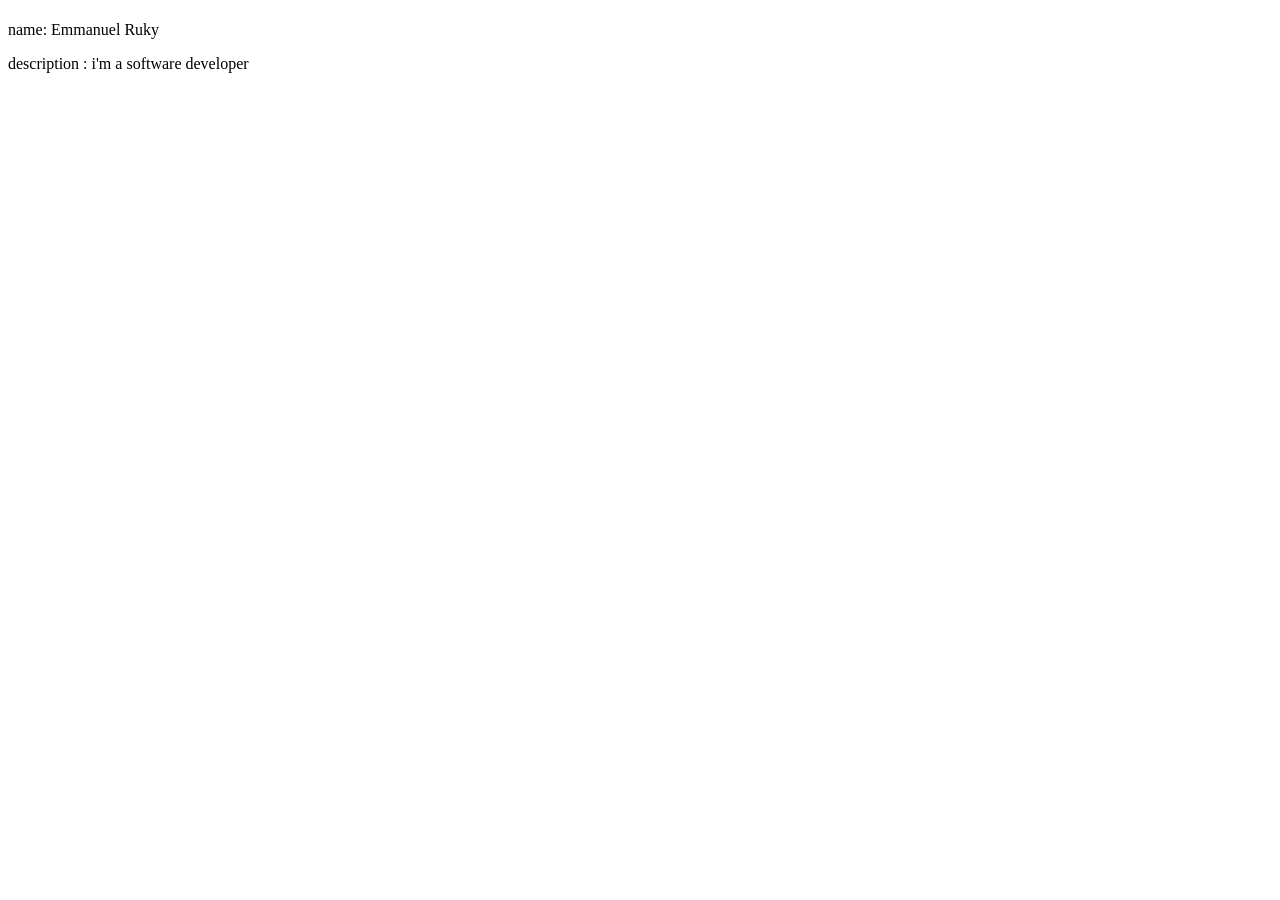
<file: index.html>
<!DOCTYPE html>
<html>
    <head>
        <title>my first webpage</title>
        
    </head>
    <body>
        <h1></h1>
        <p>name: Emmanuel Ruky</p>
        <p>description : i'm a software developer</p>

    </body>
</html>
</file>
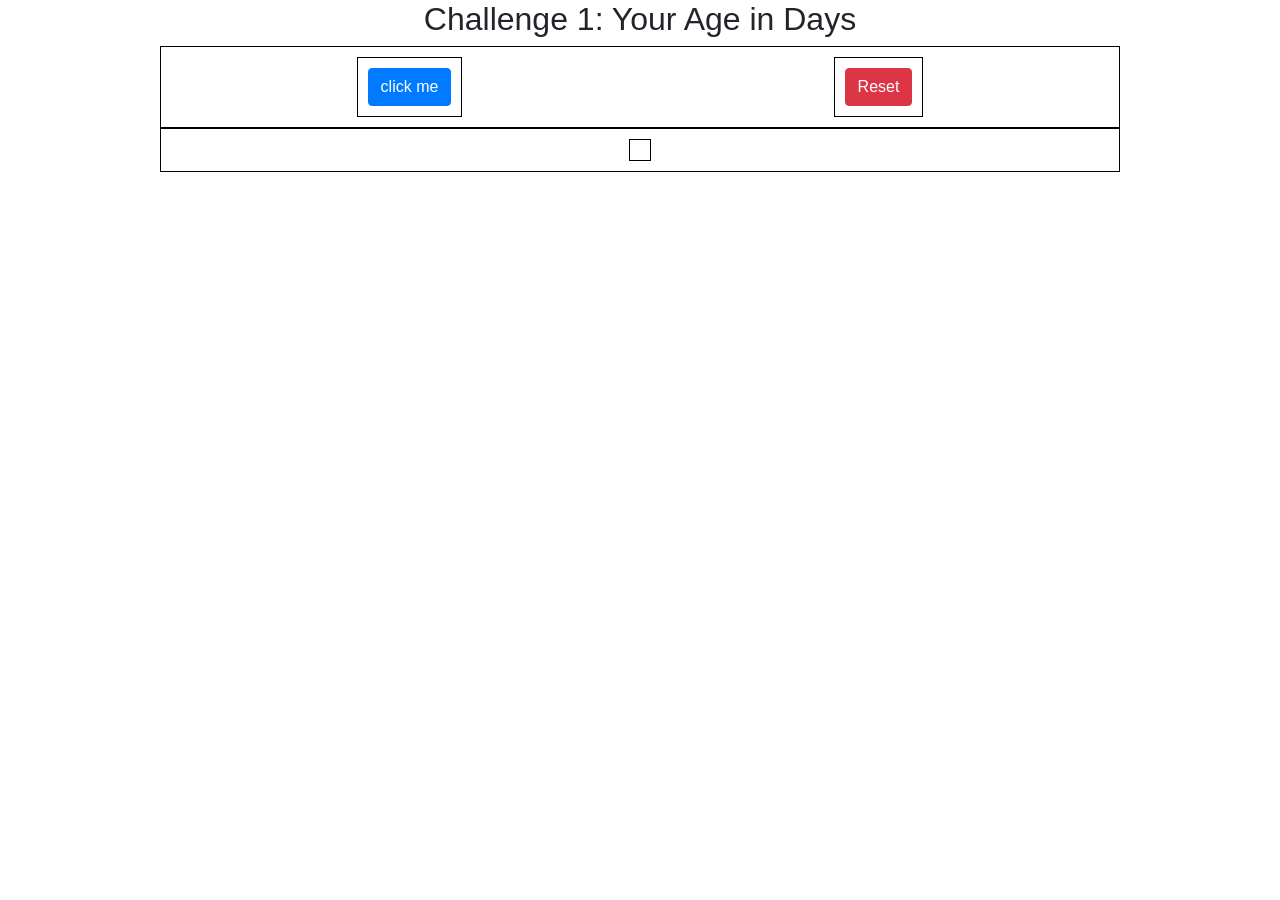
<file: index1.html>
<html lang="en">
<head>
    <meta charset="UTF-8">
    <meta name="viewport" content="width=device-width, initial-scale=1.0">
    <meta http-equiv="X-UA-Compatible" content="ie=edge">
    <link rel="stylesheet" href="https://stackpath.bootstrapcdn.com/bootstrap/4.4.1/css/bootstrap.min.css">
    <link rel="stylesheet" href="static/css/style.css">
    <title>Javascript on Steroids</title>

</head>
<body>
    <div class="container-1">
    <h2>Challenge 1: Your Age in Days</h2>
    <div class="flex-box-container-1">
        <div>
            <button class="btn btn-primary" onclick="ageInDays()">click me</button>
        </div>
        <div>
             <button class="btn btn-danger" onclick="reset()">Reset</button>
        </div>
    </div> 
    <div class="flex-box-container-1">
        <div id="flex-box-result"></div>
    </div>
</div>
    <script src="static/js/script.js"></script>
 
</body>
</html>
</file>
<file: static/css/style.css>
.container-1{
    border: ipx solid black;
    width: 75%;
    margin: 0 auto;
    text-align: center;
}
.flex-box-container-1 {
    display: flex;
    border: 1px solid black;
    padding: 10px;
    flex-wrap: wrap;
    flex-direction: row;
    justify-content: space-around;
}

.flex-box-container-1 div{
    display: flex;
    padding: 10px;
    border: 1px solid black;
    align-items: center;

}
</file>
